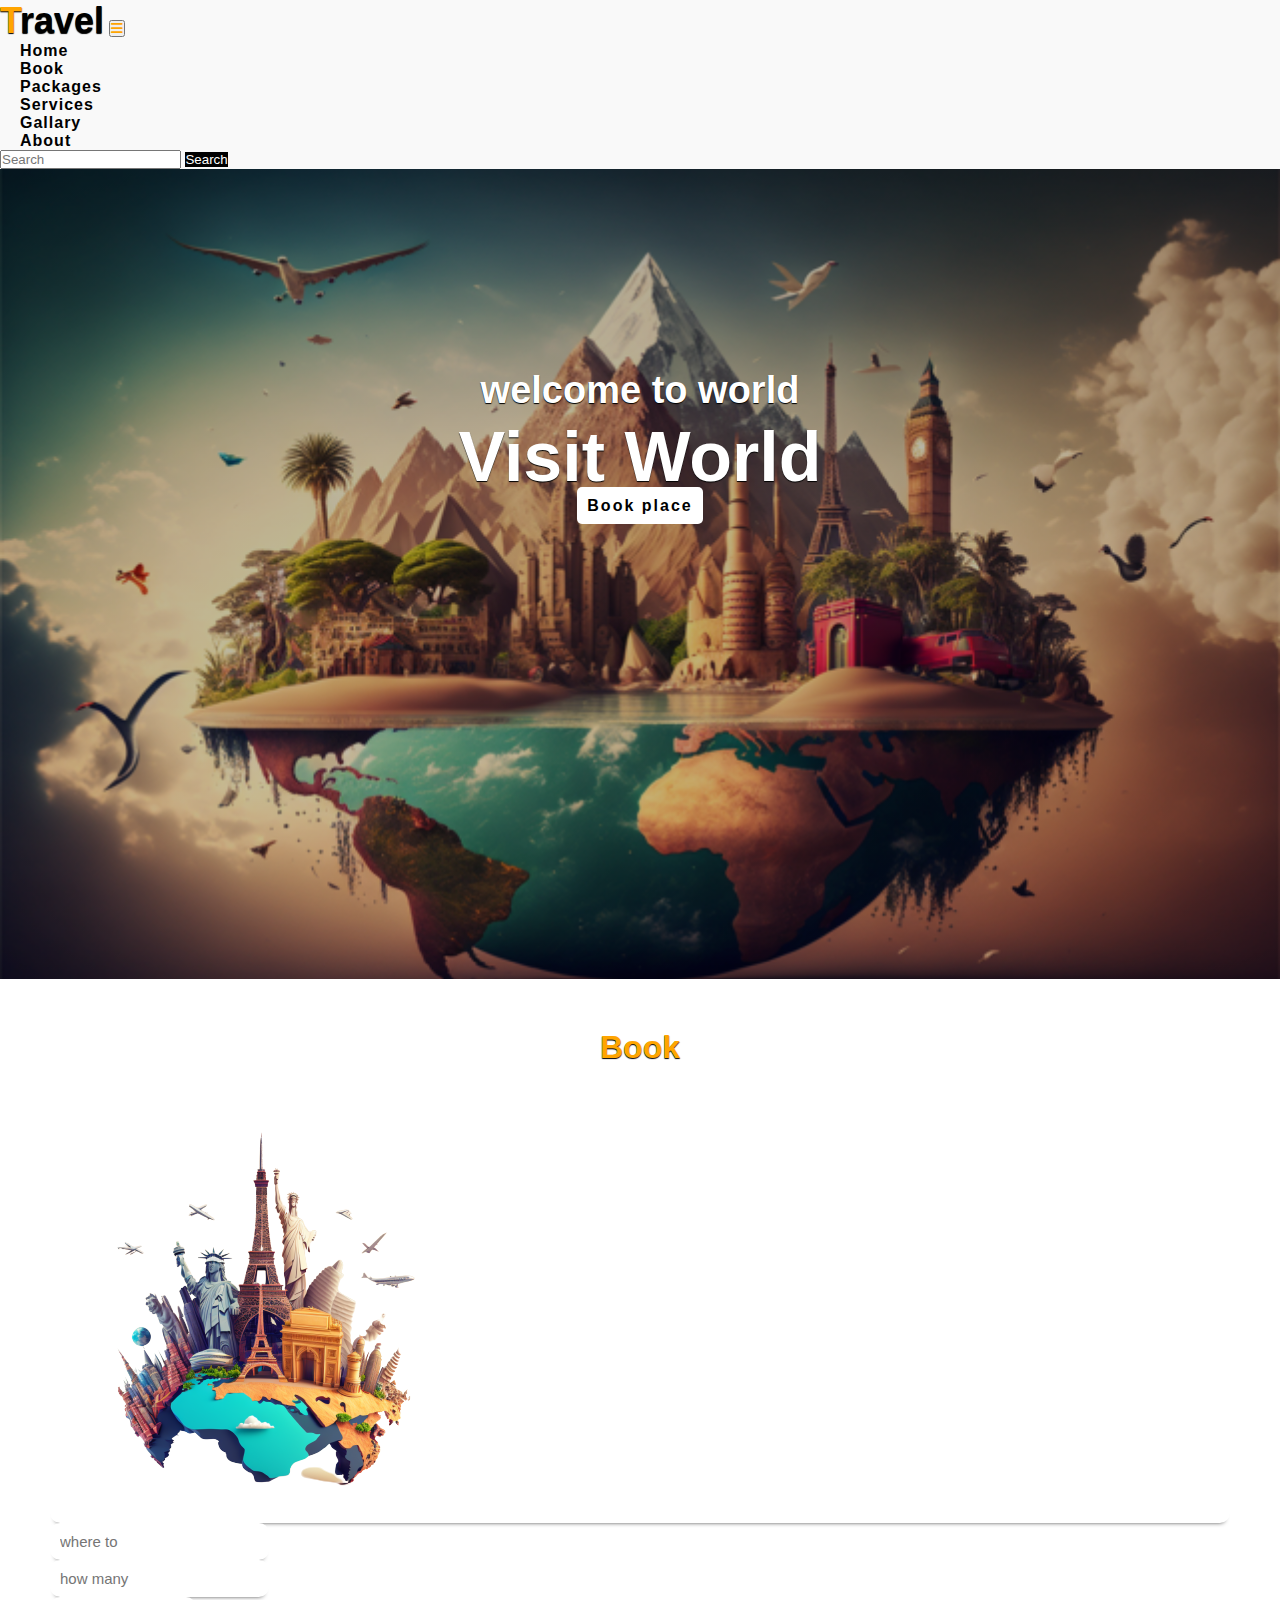
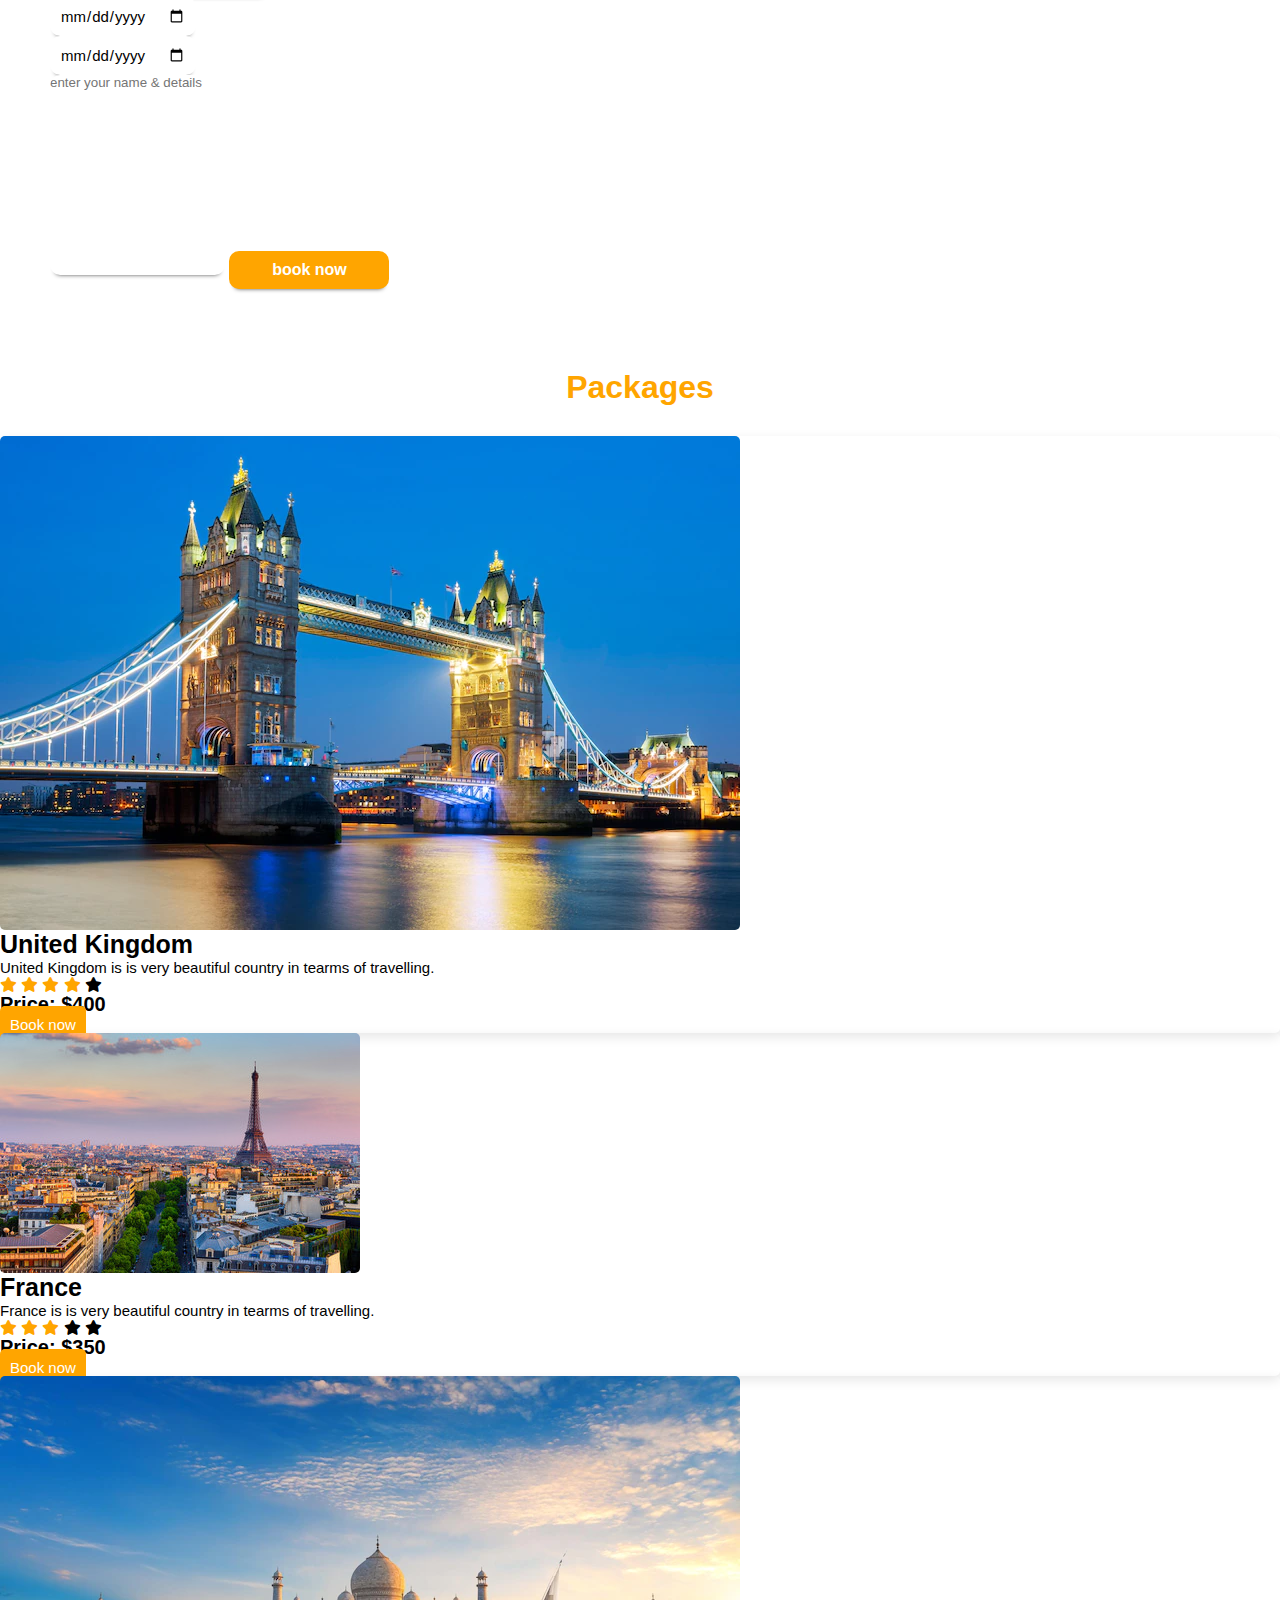
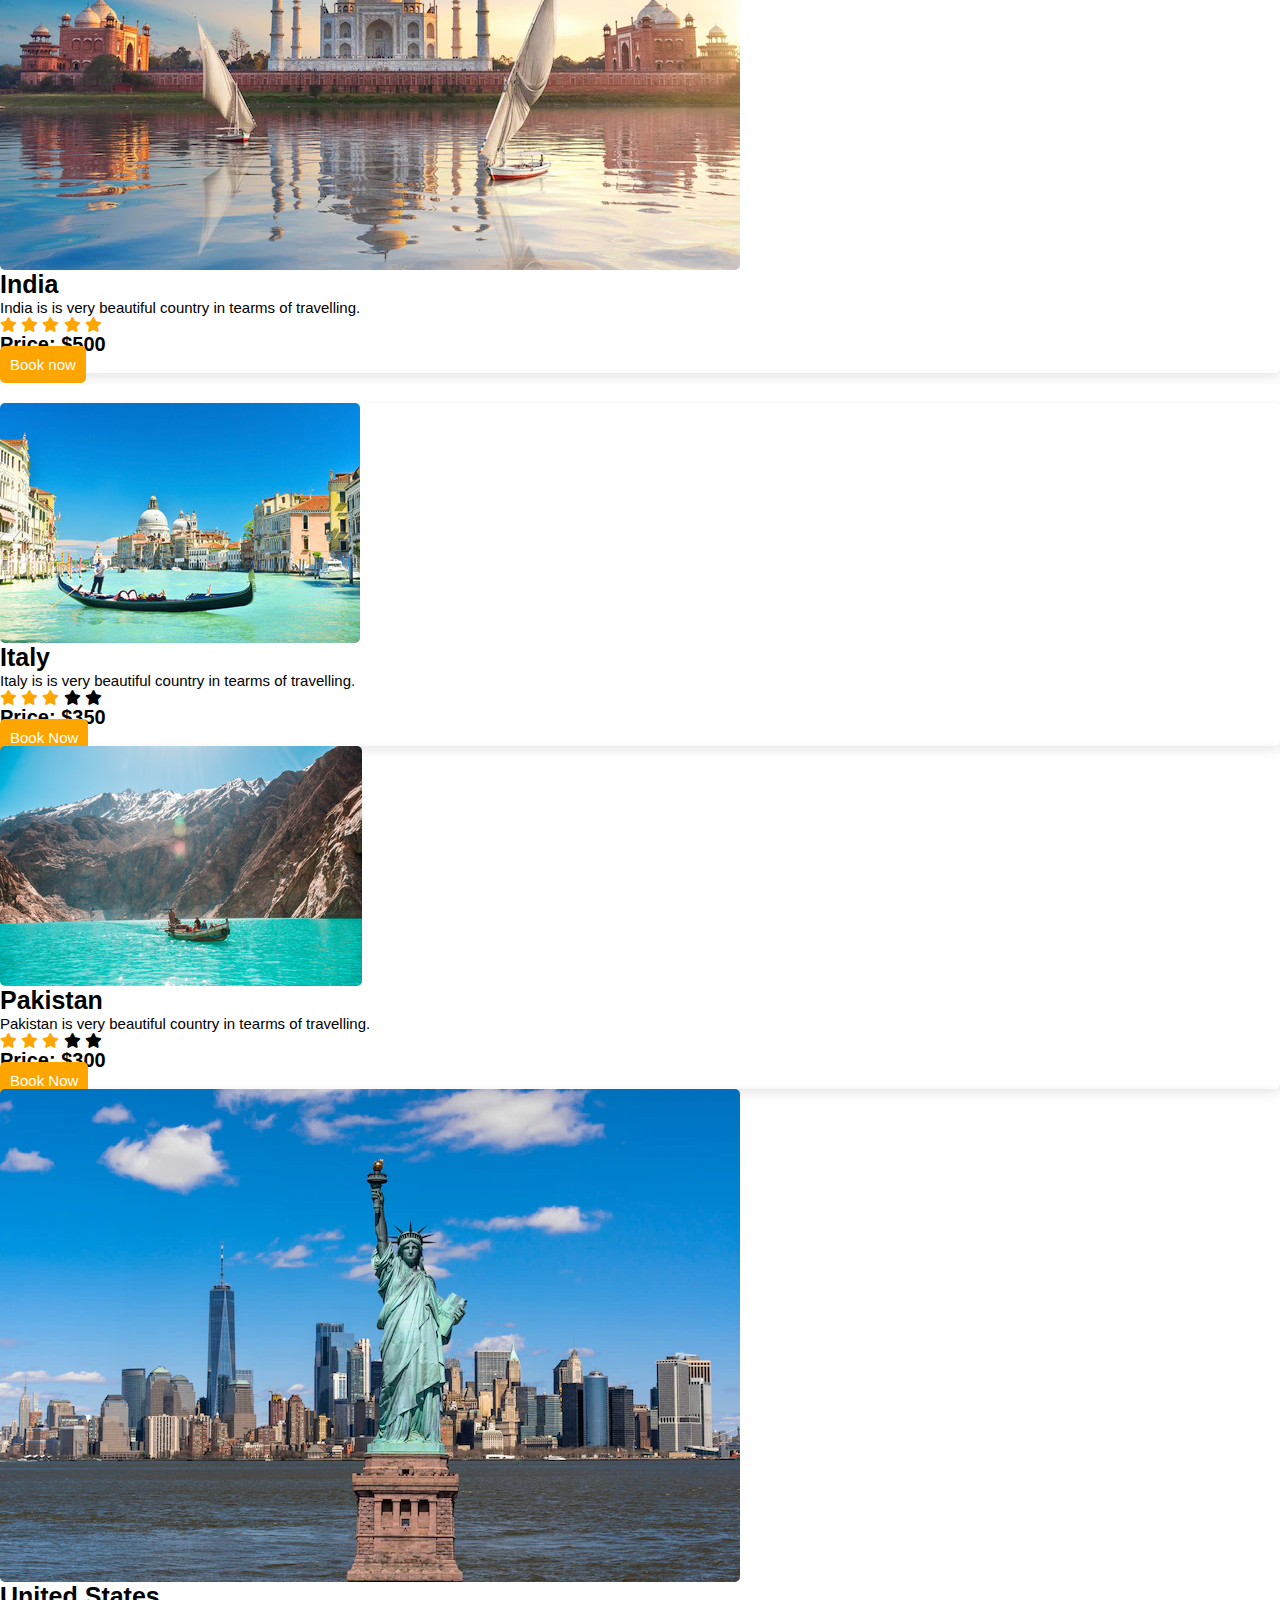
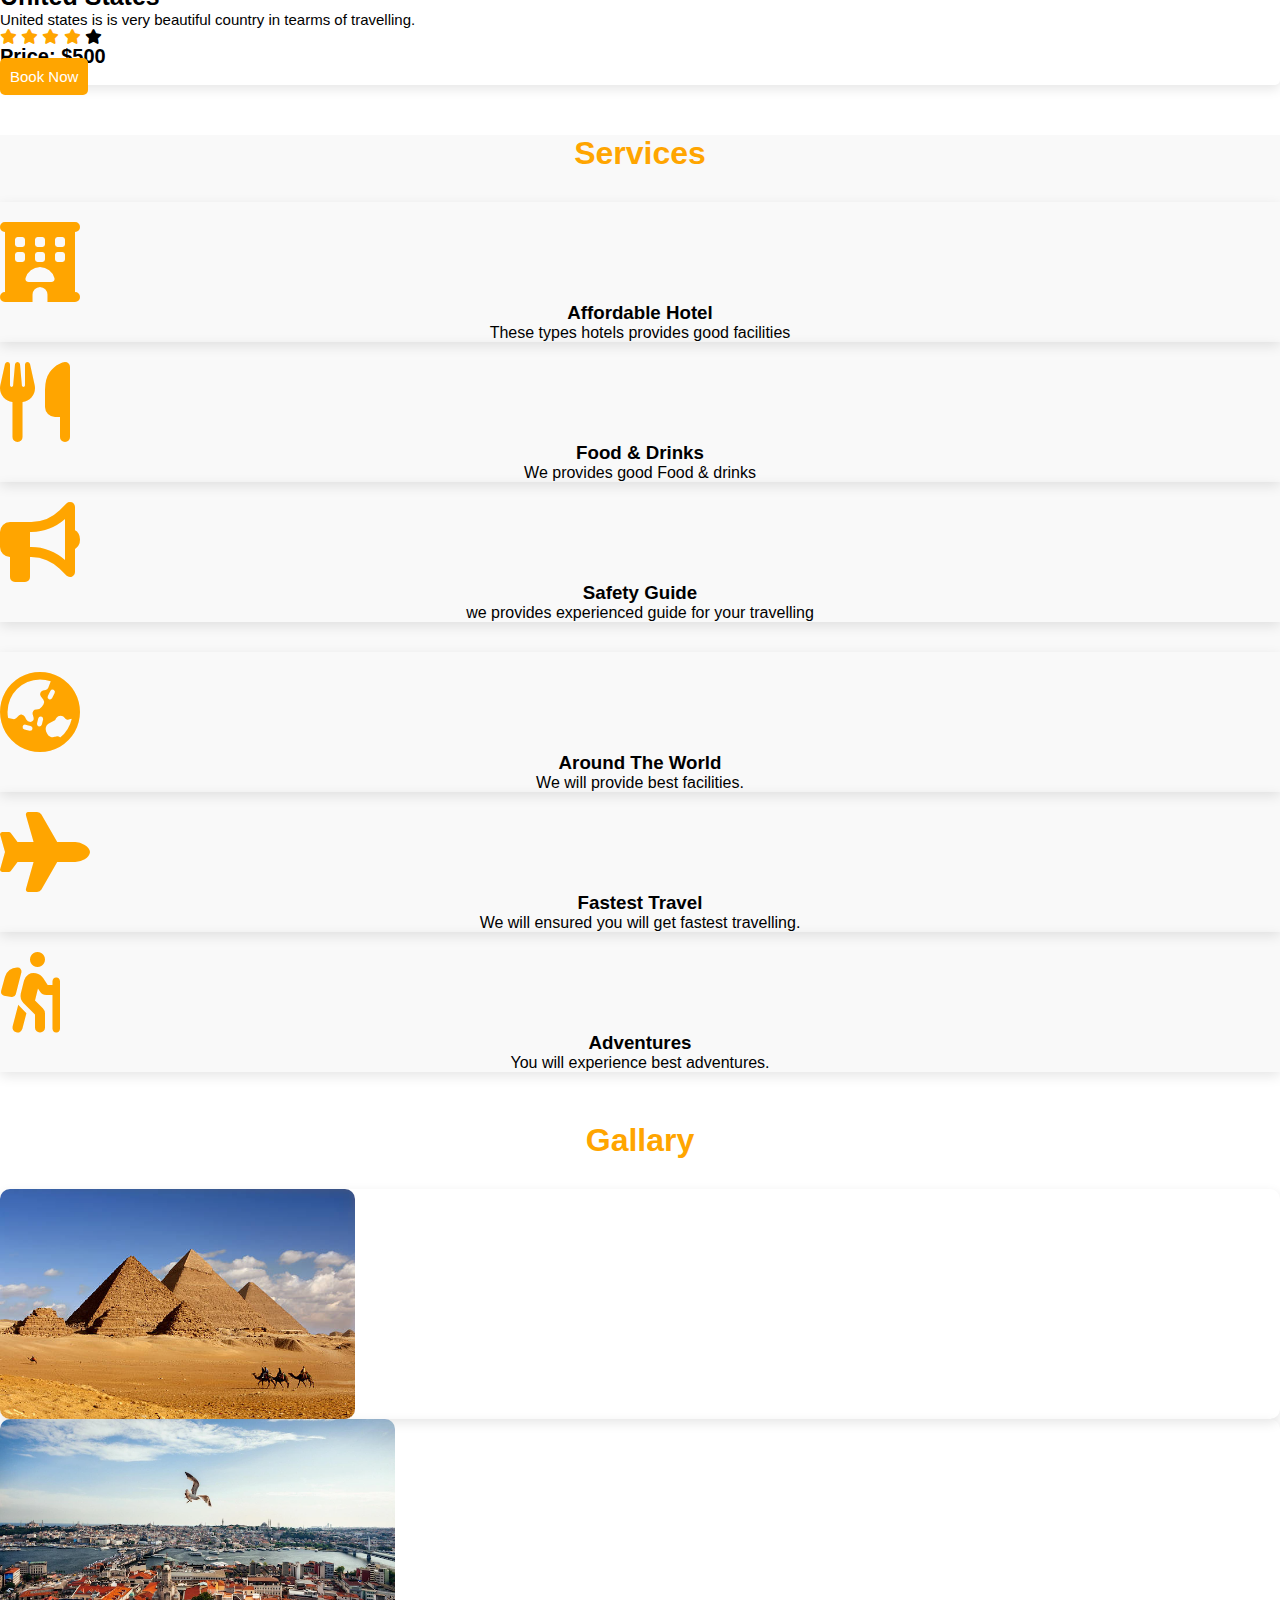
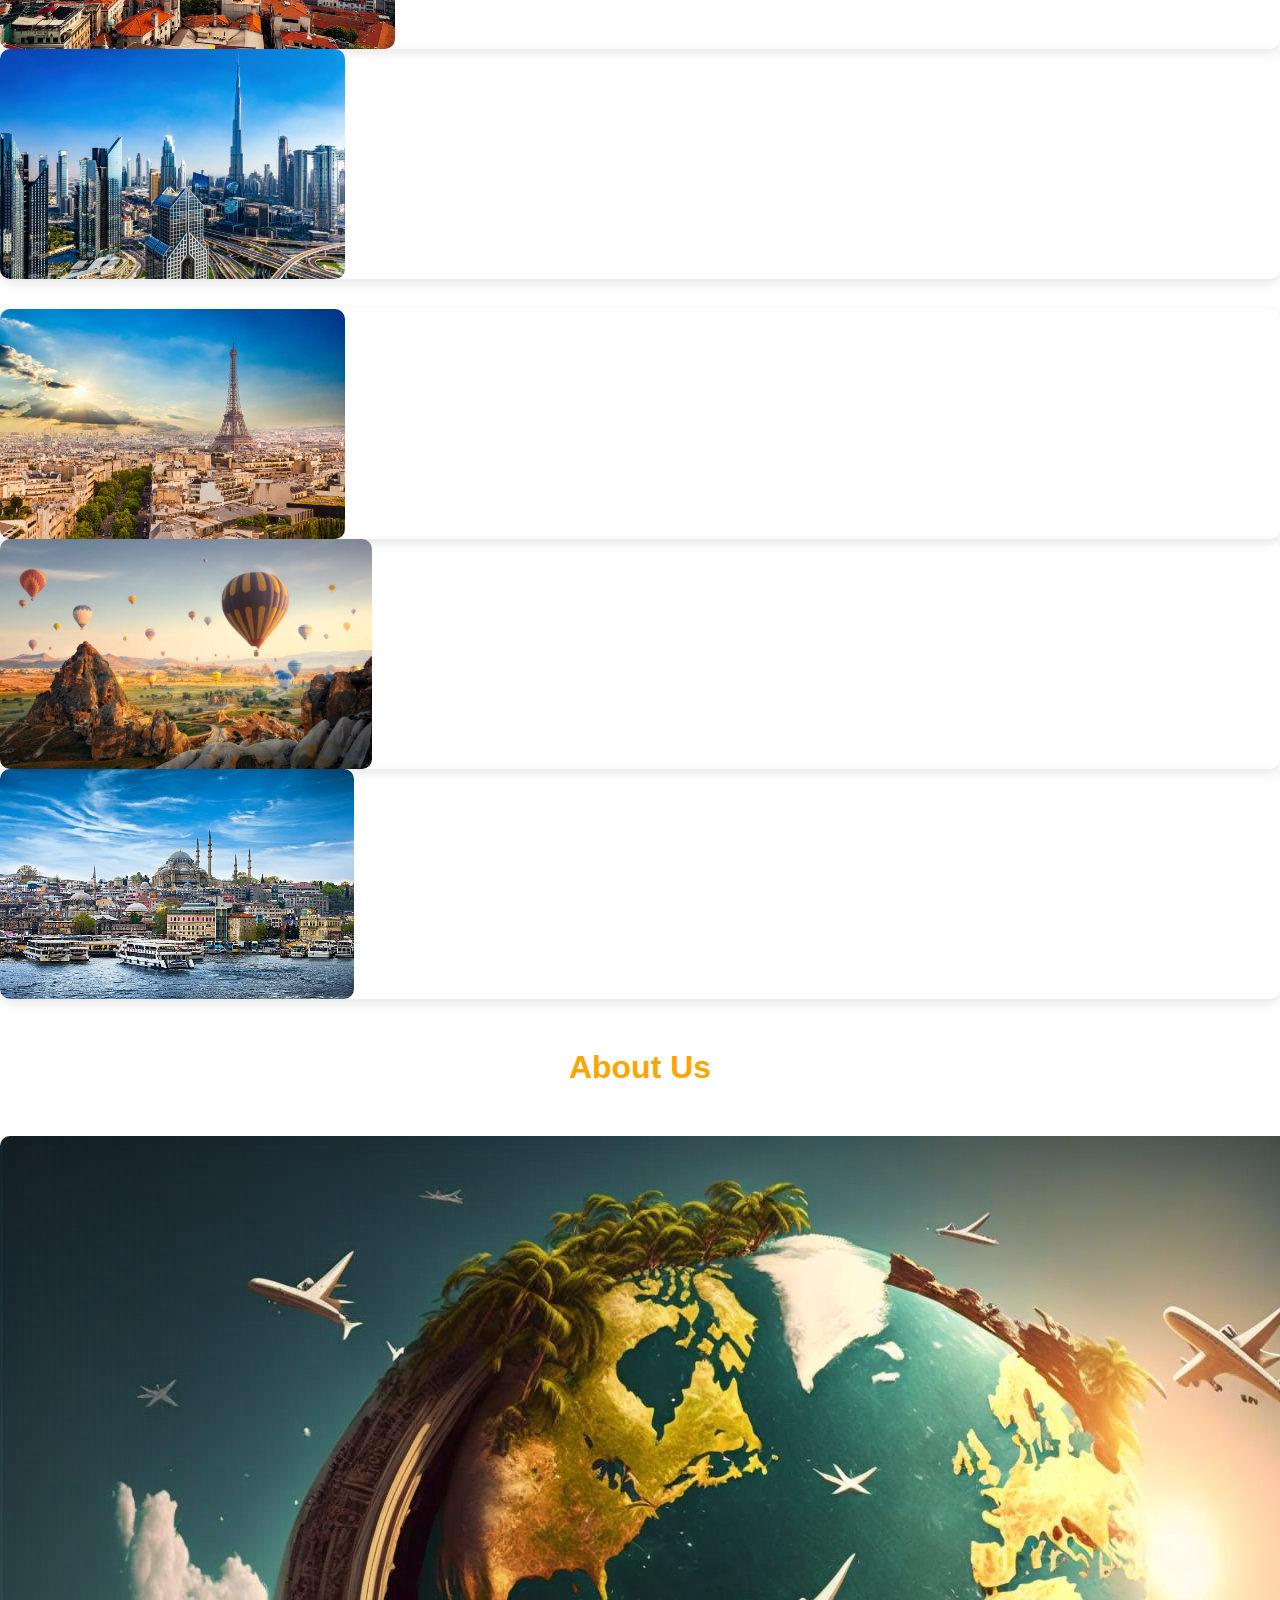
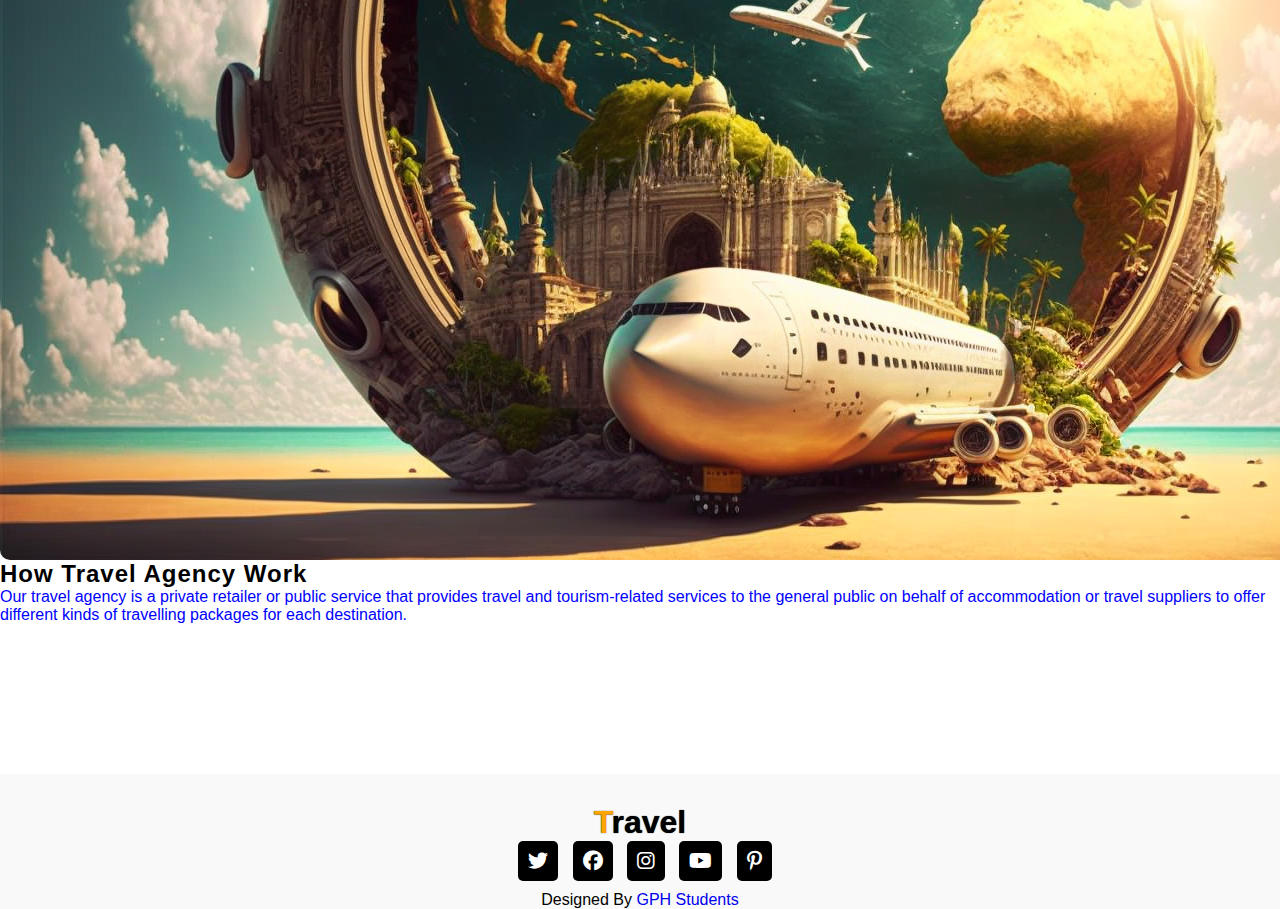
<file: index.html>
<html lang="en">
<head>
    <meta charset="UTF-8">
    <meta name="viewport" content="width=device-width, initial-scale=1.0">
    <title>travel website</title>
    <link rel="stylesheet" href="style.css">

   <link href="https://cdn.jsdelivr.net/npm/bootstrap@5.0.2/dist/css/bootstrap.min.css" rel="stylesheet" integrity="sha384-EVSTQN3/azprG1Anm3QDgpJLIm9Nao0Yz1ztcQTwFspd3yD65VohhpuuCOmLASjC" crossorigin="anonymous">


   <link rel="stylesheet" href="https://cdnjs.cloudflare.com/ajax/libs/font-awesome/6.4.2/css/all.min.css">



   <link rel="preconnect" href="https://fonts.googleapis.com">
   <link rel="preconnect" href="https://fonts.gstatic.com" crossorigin>
   <link href="https://fonts.googleapis.com/css2?family=Roboto:wght@500&display=swap" rel="stylesheet">   

</head>
<body>
  
    <nav class="navbar navbar-expand-lg"id="navbar">
        <div class="container">
          <a class="navbar-brand" href="index.html"id="logo"><span>T</span>ravel</a>
          <button class="navbar-toggler" type="button" data-bs-toggle="collapse" data-bs-target="#mynavbar">
            <span><i class="fa-solid fa-bars"></i></span>
          </button>
          <div class="collapse navbar-collapse" id="mynavbar">
            <ul class="navbar-nav me-auto">
              <li class="nav-item">
                <a class="nav-link active" href="index.html">Home</a>
              </li>
              <li class="nav-item">
                <a class="nav-link" href="#book">Book</a>
              </li>
              <li class="nav-item">
                <a class="nav-link" href="#packages">Packages</a>
              </li>
              <li class="nav-item">
                <a class="nav-link" href="#services">Services</a>
              </li>
              <li class="nav-item">
                <a class="nav-link" href="#gallary">Gallary</a>
              </li>
              <li class="nav-item">
                <a class="nav-link" href="#about">About</a>
              </li>

              
            </ul>
            <form class="d-flex">
              <input class="form-control me-2" type="text" placeholder="Search">
              <button class="btn btn-primary" type="button">Search</button>
            </form>
          </div>
        </div>
      </nav>
      



      <!--home page section-->
      <div class="home">
        <div class="content">
            <h5>welcome to world</h5>
            <h1>Visit World<span class="changecontent"></span></h1>
            <a href="#book">Book place</a>           
        </div>
      </div>

      <!-- home section complete -->
   

      <!-- book page section start-->
      <section class="book" id="book">
        <div class="container">
           

          <div class="main-text">

            <h1>Book</h1>
          </div>

          <div class="row">
            <div class="col-md-6 py-3 py-md-0">
              <div class="card">
                <img src="./images/book-img.png" alt="" >
              </div>
            </div>
            <div class="col-md-6 py-3 py-md-0">
               <form action="#">
                <input type="text" class="form-control" placeholder="where to"required><br>
                <input type="text" class="form-control" placeholder="how many"required><br>
                <input type="date" class="form-control" placeholder="arrivals"required><br>
                <input type="date" class="form-control" placeholder="leaving"required><br>
                <textarea class="form-control" rows="5" name="text" placeholder="enter your name & details"></textarea>
                <input type="submit" value="book now" class="submit"required>


               </form>

            </div>

          </div>
        </div>
      </section>

       <!-- book page section end-->


       <!-- Packages section start -->
       <section class="packages" id="packages">
        <div class="container">
          <div class="main-txt">
            <h1>Packages</h1>
          </div>

          <div class="row" style="margin-top: 30px;">

            <div class="col-md-4 py-3 py-md-0">
              <div class="card">
                <img src="./images/uk.png" alt="">
                <div class="card-body">
                  <h3>United Kingdom</h3>
                  <p>United Kingdom is is very beautiful country in tearms of travelling.</p>
                  <div class="star">
                    <i class="fa-solid fa-star checked"></i>
                    <i class="fa-solid fa-star checked"></i>
                    <i class="fa-solid fa-star checked"></i>
                    <i class="fa-solid fa-star checked"></i>
                    <i class="fa-solid fa-star"></i>
                  </div>

                  <h6>Price: <strong>$400</strong></h6>
                  <a href="#book">Book now</a>
                </div>
              </div>

            </div>

            <div class="col-md-4 py-3 py-md-0">
              <div class="card">
                <img src="./images/france.png" alt="">
                <div class="card-body">
                  <h3>France</h3>
                  <p>France is is very beautiful country in tearms of travelling.</p>
                  <div class="star">
                    <i class="fa-solid fa-star checked"></i>
                    <i class="fa-solid fa-star checked"></i>
                    <i class="fa-solid fa-star checked"></i>
                    <i class="fa-solid fa-star "></i>
                    <i class="fa-solid fa-star "></i>
                  </div>

                  <h6>Price: <strong>$350</strong></h6>
                  <a href="#book">Book now</a>
                </div>
              </div>

            </div>

            <div class="col-md-4 py-3 py-md-0">
              <div class="card">
                <img src="./images/india.png" alt="">
                <div class="card-body">
                  <h3>India</h3>
                  <p>India is is very beautiful country in tearms of travelling.</p>
                  <div class="star">
                    <i class="fa-solid fa-star checked"></i>
                    <i class="fa-solid fa-star checked"></i>
                    <i class="fa-solid fa-star checked"></i>
                    <i class="fa-solid fa-star checked"></i>
                    <i class="fa-solid fa-star checked"></i>
                  </div>

                  <h6>Price: <strong>$500</strong></h6>
                  <a href="#book">Book now</a>
                </div>
              </div>

            </div>
            <div class="row" style="margin-top: 30px;">
              <div class="col-md-4 py-3 py-md-0">
                <div class="card">
                  <img src="./images/italy.png" alt="">
                  <div class="card-body">
                    <h3>Italy</h3>
                    <p>Italy  is is very beautiful country in tearms of travelling.</p>
                    <div class="star">
                      <i class="fa-solid fa-star checked"></i>
                      <i class="fa-solid fa-star checked"></i>
                      <i class="fa-solid fa-star checked"></i>
                      <i class="fa-solid fa-star "></i>
                      <i class="fa-solid fa-star "></i>
                    </div>
                    <h6>Price: <strong>$350</strong></h6>
                    <a href="#book">Book Now</a>
                  </div>
                </div>
              </div>
              <div class="col-md-4 py-3 py-md-0">
                <div class="card">
                  <img src="./images/pakistan.png" alt="">
                  <div class="card-body">
                    <h3>Pakistan</h3>
                    <p>Pakistan is very beautiful country in tearms of travelling.</p>
                    <div class="star">
                      <i class="fa-solid fa-star checked"></i>
                      <i class="fa-solid fa-star checked"></i>
                      <i class="fa-solid fa-star checked"></i>
                      <i class="fa-solid fa-star "></i>
                      <i class="fa-solid fa-star "></i>
                    </div>
                    <h6>Price: <strong>$300</strong></h6>
                    <a href="#book">Book Now</a>
                  </div>
                </div>
              </div>
              <div class="col-md-4 py-3 py-md-0">
                <div class="card">
                  <img src="./images/us.png" alt="">
                  <div class="card-body">
                    <h3>United States</h3>
                    <p>United states is is very beautiful country in tearms of travelling.</p>
                    <div class="star">
                      <i class="fa-solid fa-star checked"></i>
                      <i class="fa-solid fa-star checked"></i>
                      <i class="fa-solid fa-star checked"></i>
                      <i class="fa-solid fa-star checked "></i>
                      <i class="fa-solid fa-star "></i>
                    </div>
                    <h6>Price: <strong>$500</strong></h6>
                    <a href="#book">Book Now</a>
                  </div>
                </div>
              </div>
            </div>       
          </div>
        </div>
       </section>
       <!-- Packages section end -->



       <!-- service section Start -->
       <section class="services" id="services">
        <div class="container">

          <div class="main-txt">
            <h1><span>S</span>ervices</h1>
          </div>

          <div class="row" style="margin-top: 30px;">
            <div class="col-md-4 py-3 py-md-0">

              <div class="card">
                <i class="fas fa-hotel"></i>
                <div class="card-body">
                  <h3>Affordable Hotel</h3>
                  <p>These types hotels provides good facilities</p>
                </div>

              </div>
            </div>
            <div class="col-md-4 py-3 py-md-0">

              <div class="card">
                <i class="fas fa-utensils"></i>
                <div class="card-body">
                  <h3>Food & Drinks</h3>
                  <p>We provides good Food & drinks</p>
                </div>

              </div>
            </div>
            <div class="col-md-4 py-3 py-md-0">

              <div class="card">
                <i class="fas fa-bullhorn"></i>
                <div class="card-body">
                  <h3>Safety Guide</h3>
                  <p>we provides experienced  guide for your travelling</p>
                </div>

              </div>
            </div>
          </div>
          <div class="row" style="margin-top: 30px;">    
          <div class="col-md-4 py-3 py-md-0">

            <div class="card">
              <i class="fas fa-globe-asia"></i>
              <div class="card-body">
                <h3> Around The World</h3>
                <p>We will provide best facilities.</p>
              </div>

            </div>
          </div>
          <div class="col-md-4 py-3 py-md-0">

            <div class="card">
              <i class="fas fa-plane"></i>
              <div class="card-body">
                <h3>Fastest Travel</h3>
                <p> We will ensured you will get fastest travelling.</p>
              </div>

            </div>
          </div>
          <div class="col-md-4 py-3 py-md-0">

            <div class="card">
              <i class="fas fa-hiking"></i>
              <div class="card-body">
                <h3>Adventures</h3>
                <p>You will experience best adventures.</p>
              </div>

            </div>
          </div>

        </div>
        </div>
       </section>



       <!-- service section End -->

       <section class="gallary" id="gallary">
        <div class="container">
  
          <div class="main-txt">
            <h1><span>G</span>allary</h1>
          </div>
  
          <div class="row" style="margin-top: 30px;">
            <div class="col-md-4 py-3 py-md-0">
              <div class="card">
                <img src="./images/g1.png" alt="" height="230px">
              </div>
            </div>
            <div class="col-md-4 py-3 py-md-0">
              <div class="card">
                <img src="./images/g2.png" alt="" height="230px">
              </div>
            </div>
            <div class="col-md-4 py-3 py-md-0">
              <div class="card">
                <img src="./images/g3.png" alt="" height="230px">
              </div>
            </div>
          </div>
  
  
          <div class="row" style="margin-top: 30px;">
            <div class="col-md-4 py-3 py-md-0">
              <div class="card">
                <img src="./images/g4.png" alt="" height="230px">
              </div>
            </div>
            <div class="col-md-4 py-3 py-md-0">
              <div class="card">
                <img src="./images/g5.png" alt="" height="230px">
              </div>
            </div>
            <div class="col-md-4 py-3 py-md-0">
              <div class="card">
                <img src="./images/g6.png" alt="" height="230px">
              </div>
            </div>
          </div>
  
        </div>
      </section>

       <!-- gallry secton end -->



       <!-- About us start -->

       <section class="about" id="about">
        <div class="container">


          <div class="main-txt">
            <h1><span>About</span> Us</h1>
          </div>
          

          <div class="row" style="margin-top: 50px;">
            <div class="col-md-4 py-3 py-md-0">
              <div class="card">
                <img src="./images/about-img.png" alt="">
              </div>
            </div>

            <div class="col-md-4 py-3 py-md-0">
              <h2>How Travel Agency Work</h2>
              <p>Our travel agency is a private retailer or public service that provides travel and tourism-related services to the general public on behalf of accommodation or travel suppliers to offer different kinds of travelling packages for each destination.</p>
          
            </div> 
          </div>
        </div>
       </section>

       <!-- about us end  -->


       <!-- footer start -->
      
    <footer id="footer">
      <h1><span>T</span>ravel</h1>
      <div class="social-links">
        <i class="fa-brands fa-twitter"></i>
        <i class="fa-brands fa-facebook"></i>
        <i class="fa-brands fa-instagram"></i>
        <i class="fa-brands fa-youtube"></i>
        <i class="fa-brands fa-pinterest-p"></i>
      </div>
      <div class="credit">
        <p>Designed By <a href="#">GPH Students</a></p>
      </div>   
    </footer>
    <!-- Footer End -->
    <script src="https://cdn.jsdelivr.net/npm/bootstrap@5.0.2/dist/js/bootstrap.bundle.min.js" integrity="sha384-MrcW6ZMFYlzcLA8Nl+NtUVF0sA7MsXsP1UyJoMp4YLEuNSfAP+JcXn/tWtIaxVXM" crossorigin="anonymous"></script>   
</body>
</html>
</file>
<file: style.css>
*{
    margin: 0;
    padding: 0;
    box-sizing: border-box;
    text-decoration: none;
    list-style: none;
    scroll-behavior: smooth;
    font-family: 'Lato', sans-serif;
}
/* navbar style */

#navbar{
    background: #f9f9f9;
}
#logo{
    font-size: 36px;
    font-weight: 550;
    color: black;
    text-shadow: 0px 1px 1px black;
    margin-bottom: 5px;
}
#logo span{
    color: #ffa500;
}
.navbar-toggler span{
    color: #ffa500;
}
.navbar-nav{
    margin-left: 20px;
}
.nav-item .nav-link{
    font-size: 16px;
    font-weight: 550;
    color: black;
    letter-spacing: 1px;
    border-radius: 3px;
    transition:0.5s ease;
}
.nav-item .nav-link:hover{
    background:#ffa500;
    color: white;
}
#navbar form button{
    background: black;
    color: white;
    border: none;
}
/* navbar style end */



/* home section style */
.home{
    width: 100%;
    height: 90vh;
   background-image: linear-gradient(rgba(0,0,0,0.3),rgba(0,0,0,0.2)),url(./images/background\ img.png);
   background-repeat:no-repeat ;
   background-size: cover;
}
.home .content
{
    text-align: center;
    padding-top: 200px;
}
.home .content h5{
    color: white;
    font-size: 38px;
    font-weight: 550;
    text-shadow: 0px 1px 1px black;
}
.home .content h1{
    color: white;
    font-size: 70px;
    font-weight: 550;
    text-shadow: 0px 1px 1px black;
    margin-top: 5px;
}
s

.home .content p{
    color: white;
    font-size: 15px;
    font-weight: 600;
    text-shadow: 0px 1px 1px black; 
    margin-bottom: 30px;
    margin-top: 5px;

}
.home .content a{
    padding: 10px;
    background: white;
    color: black;
    letter-spacing: 2px;
    font-weight: 550;
    border-radius: 5px;
    transition: 0.5s;
}
.home .content a:hover{
    background: #ffa500;
    color: white;
}
@media(max-width:850px){
    .home{
        background-position: 50%;
    }
}
@media(max-width:450px){
    .home .content h5{
        font-size: 25px;
    }
    .home .content h1{
        font-size: 38px;
    }
    .home .content p{
        font-size: 13px;
    }
}
  

/* home section end */



/* booking section start */
.book{
    background: white;
    padding: 50px;
}
.main-text h1{
    text-align: center;
    text-shadow: 0px 1px 1px black;
    font-weight: 600;
    color: #ffa500;
}

.book .card{
    border-radius: 10px;
    box-shadow: 0px 5px 5px -6px black;
}
.book .row{
    margin-top: 30px;
}
.book form input{
    padding: 10px;
    color: black;
    border: none;
    outline: none;
    font-size: 15px;
    border-radius: 10px;
    box-shadow: 0px 5px 5px -6px black;
}
.book form textarea{
    border: none;
    border-radius: 10px;
    resize: none;
    box-shadow: 0px 5px 5px -6px black;
    height: 200px;
}
.book .submit{
    width: 160px;
    font-size: 16px;
    font-weight: 550;
    background: #ffa500;
    color: white;
    margin-top: 10px;
    transition: 0.5s;
}
.book .submit:hover{
    width: 170px;
}
@media(max-width:765px){
    .book{
        padding: 0;
    }
    .main-text h1{
        padding: 20px;
    }
}




/* Packages section start */
.main-txt h1{
    text-align: center;
    margin-top: 30px;
    font-weight: 600;
    text-shadow: 0px 1px 1p black;
    color: #ffa500;
}
.main-txt span{
    color: #ffa500;
}
.packages .card{
    border-radius: 5px;
    border: none;
    box-shadow: rgba(0,0,0,0.1) 0px 4px 12px;
}
.packages .card img{
    border-radius: 5px;
}
.packages .card .card-body{
    background: transparent;
}
.packages .card .card-body h3{
    font-size: 25px;
    font-weight: 600;
}
.packages .card .card-body {
    font-size: 15px;
}
.checked{
    color: #ffa500;
}
.star i{
    font-size: 15px;
}
.packages .card .card-body h6 {
    font-size: 20px;
}
.packages .card .card-body a{
    padding: 10px;
    text-decoration: none;
    background:#ffa500;
    color: white;
    border-radius: 5px;
}


/* Packages section end  */




/* section services start*/
.services{
    background: #f9f9f9;
    margin-top: 50px;
}
.services .card{
    box-shadow: rgba(0,0,0,0.1) 0px 4px 12px;
    border: none;
    color: pointer;
}
.services .card i{
    font-size: 80px;
    text-align: center;
    color: #ffa500;
    margin-top: 20px;
}
.services .card .card-body h3{
    font-weight: 600;
}
.services .card .card-body{
    text-align: center;
}



/* gallary section :start */
.gallary{
    margin-top: 50px;
}
.gallary .card{
    border-radius: 10px;
    box-shadow: rgba(0,0,0,0.1) 0px 4px 12px;
    cursor: pointer; 
}
.gallary .card img{
border-radius: 10px;
transition: 0.5s;
}
.gallary .card img:hover{
    transform: scale(1.1);
}


/* gallry section end */




/*about us start */
.about{
    margin-top: 50px;
    color: #ffa500;
}
.about .card{
    border-radius: 10px;
}
.about .card img{
    border-radius: 10px;
}
.about h2{
    font-weight: 600;
    letter-spacing: 1px;
    color: black;
}
.about p{
    font-weight: 500;
    color:blue;
    
}
#about-btn{
    width: 150px;
    height: 38px;
    border: none;
    border-radius: 5px;
    background: #ffa500;
    color: white;
    letter-spacing: 2px;
    font-weight: 550;
    transition: 0.5s ease;
    cursor: pointer;
}


/* Footer Start */
#footer{
    width: 100%;
    margin-top: 150px;
    text-align: center;
    background: #f9f9f9;
}
#footer h1{
    font-weight: 600;
    padding-top: 30px;
    text-shadow: 0px 0px 1px black;
}
#footer h1 span{
    color: #ffa500;
}
.social-links i{
    padding: 10px;
    border-radius: 5px;
    font-size: 20px;
    background: black;
    color: white;
    margin-left: 10px;
    margin-bottom: 10px;
    transition: 0.5s ease;
    cursor: pointer;
}
.social-links i:hover{
    background: #ffa500;
}
/* Footer End */











































/* about us end */




















/* section services end */
</file>
